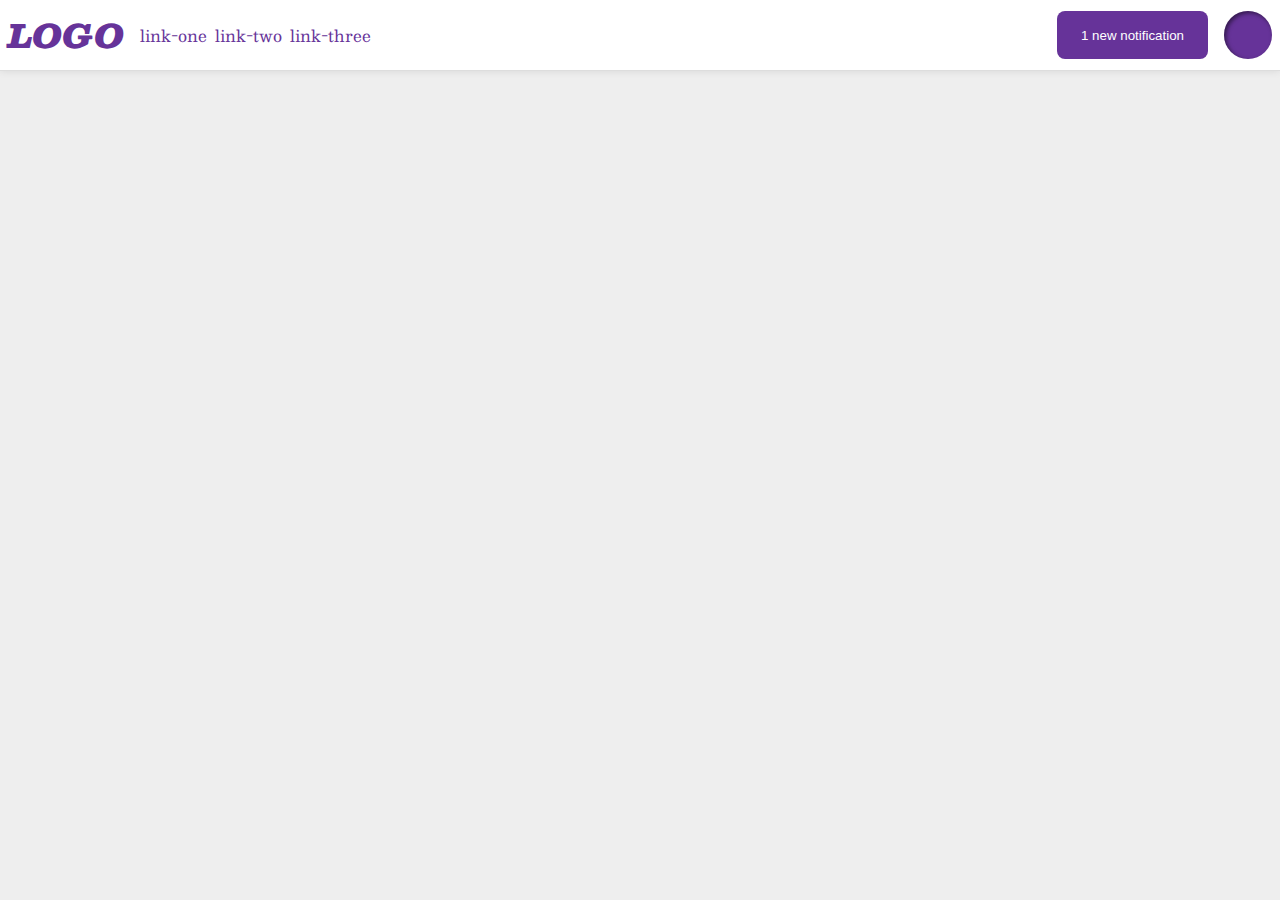
<file: foundations/flex/03-flex-header-2/index.html>
<!DOCTYPE html>
<html lang="en">
  <head>
    <meta charset="UTF-8">
    <meta http-equiv="X-UA-Compatible" content="IE=edge">
    <meta name="viewport" content="width=device-width, initial-scale=1.0">
    <title>Flex Header 2</title>
    <link rel="stylesheet" href="style.css">
  </head>
  <body>
    <div class="header">
      <div class = "container">
        <div class="logo">
          LOGO
        </div>
        <ul class="links">
          <li><a href="https://google.com">link-one</a></li>
          <li><a href="https://google.com">link-two</a></li>
          <li><a href="https://google.com">link-three</a></li>
        </ul>
    </div>
    <div class = "container_two">
        <button class="notifications">
          1 new notification
        </button>
        <div class="profile-image"></div>
      </div>
  </div>
  </body>
</html>
</file>
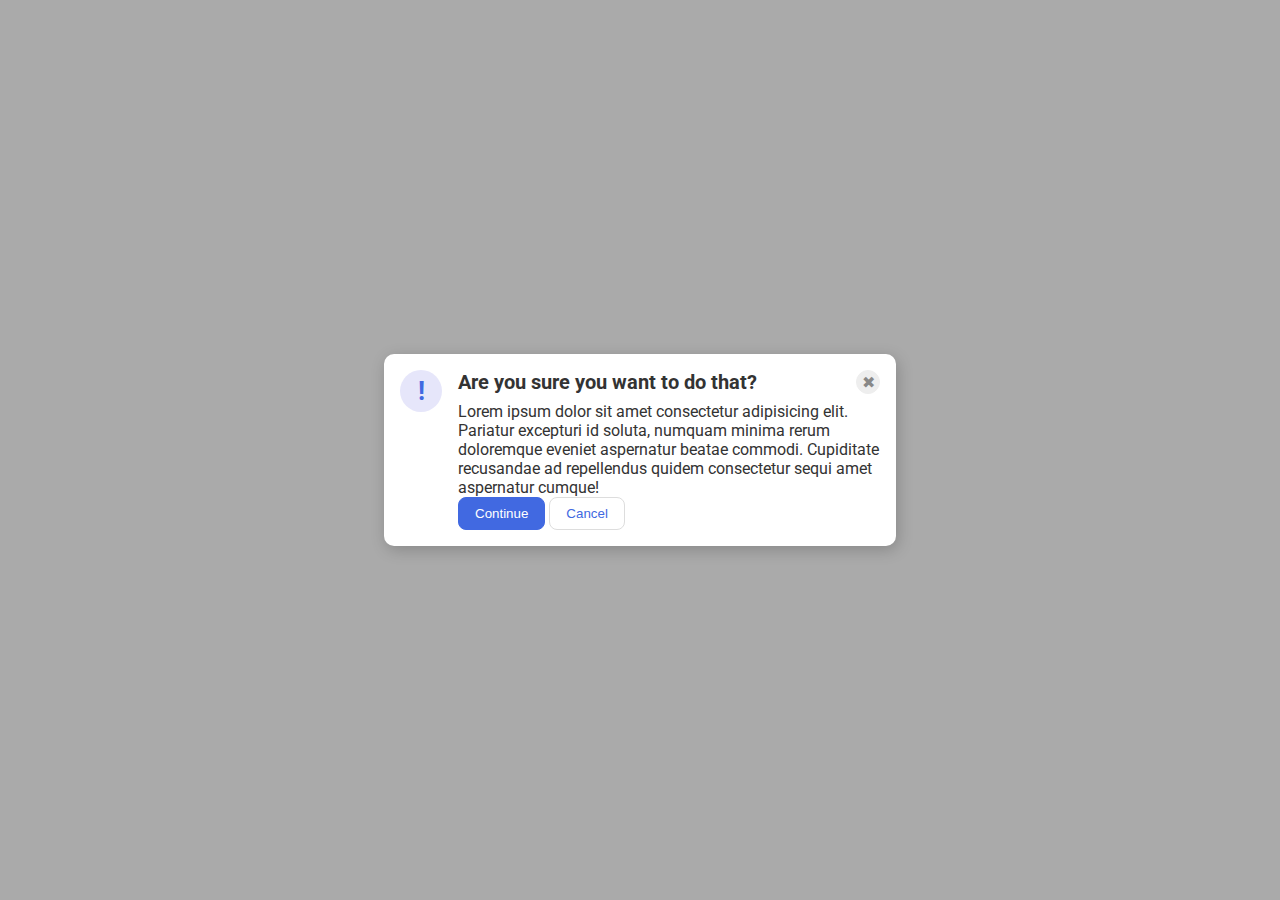
<file: foundations/flex/05-flex-modal/index.html>
<!DOCTYPE html>
<html lang="en">
  <head>
    <meta charset="UTF-8">
    <meta http-equiv="X-UA-Compatible" content="IE=edge">
    <meta name="viewport" content="width=device-width, initial-scale=1.0">
    <link rel="stylesheet" href="style.css">
    <title>Modal</title>
  </head>
  <body>
    <div class="modal">
      <div class="icon">!</div>
      <div class = "container">
        <div class="header">Are you sure you want to do that?
          <button class="close-button">✖</button>
        </div>
          <div class="text">Lorem ipsum dolor sit amet consectetur adipisicing elit. Pariatur excepturi id soluta, numquam minima rerum doloremque eveniet aspernatur beatae commodi. Cupiditate recusandae ad repellendus quidem consectetur sequi amet aspernatur cumque!</div>
          <button class="continue">Continue</button>
          <button class="cancel">Cancel</button>
      </div>
    </div>
  </body>
</html>
</file>
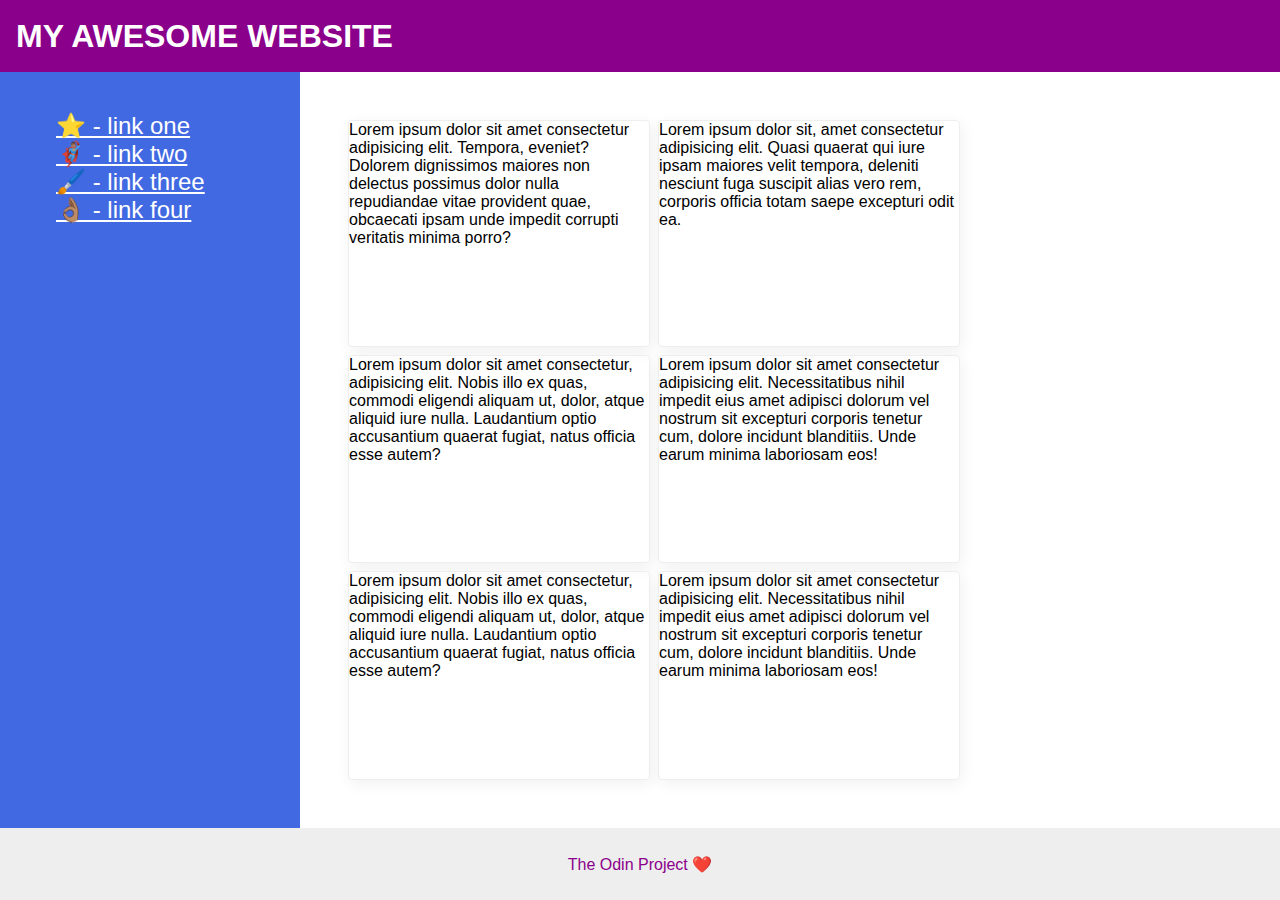
<file: foundations/flex/07-flex-layout-2/index.html>
<!DOCTYPE html>
<html lang="en">
  <head>
    <meta charset="UTF-8">
    <meta http-equiv="X-UA-Compatible" content="IE=edge">
    <meta name="viewport" content="width=device-width, initial-scale=1.0">
    <title>The Holy Grail</title>
    <link rel="stylesheet" href="style.css">
  </head>
  <body>
    <div class="header">
      MY AWESOME WEBSITE
    </div>
    
    <div class = "container">
      <div class="sidebar">
        <ul>
          <li><a href="#">⭐ - link one</a></li>
          <li><a href="#">🦸🏽‍♂️ - link two</a></li>
          <li><a href="#">🖌️ - link three</a></li>
          <li><a href="#">👌🏽 - link four</a></li>
        </ul>
      </div>
      <div class = "cards">
        <div class="card">Lorem ipsum dolor sit amet consectetur adipisicing elit. Tempora, eveniet? Dolorem dignissimos maiores non delectus possimus dolor nulla repudiandae vitae provident quae, obcaecati ipsam unde impedit corrupti veritatis minima porro?</div>
        <div class="card">Lorem ipsum dolor sit, amet consectetur adipisicing elit. Quasi quaerat qui iure ipsam maiores velit tempora, deleniti nesciunt fuga suscipit alias vero rem, corporis officia totam saepe excepturi odit ea.</div>
        <div class="card">Lorem ipsum dolor sit amet consectetur, adipisicing elit. Nobis illo ex quas, commodi eligendi aliquam ut, dolor, atque aliquid iure nulla. Laudantium optio accusantium quaerat fugiat, natus officia esse autem?</div>
        <div class="card">Lorem ipsum dolor sit amet consectetur adipisicing elit. Necessitatibus nihil impedit eius amet adipisci dolorum vel nostrum sit excepturi corporis tenetur cum, dolore incidunt blanditiis. Unde earum minima laboriosam eos!</div>
        <div class="card">Lorem ipsum dolor sit amet consectetur, adipisicing elit. Nobis illo ex quas, commodi eligendi aliquam ut, dolor, atque aliquid iure nulla. Laudantium optio accusantium quaerat fugiat, natus officia esse autem?</div>
        <div class="card">Lorem ipsum dolor sit amet consectetur adipisicing elit. Necessitatibus nihil impedit eius amet adipisci dolorum vel nostrum sit excepturi corporis tenetur cum, dolore incidunt blanditiis. Unde earum minima laboriosam eos!</div>
      </div>
  </div>
    <div class="footer">
      The Odin Project ❤️
    </div>
  </body>
</html>
</file>
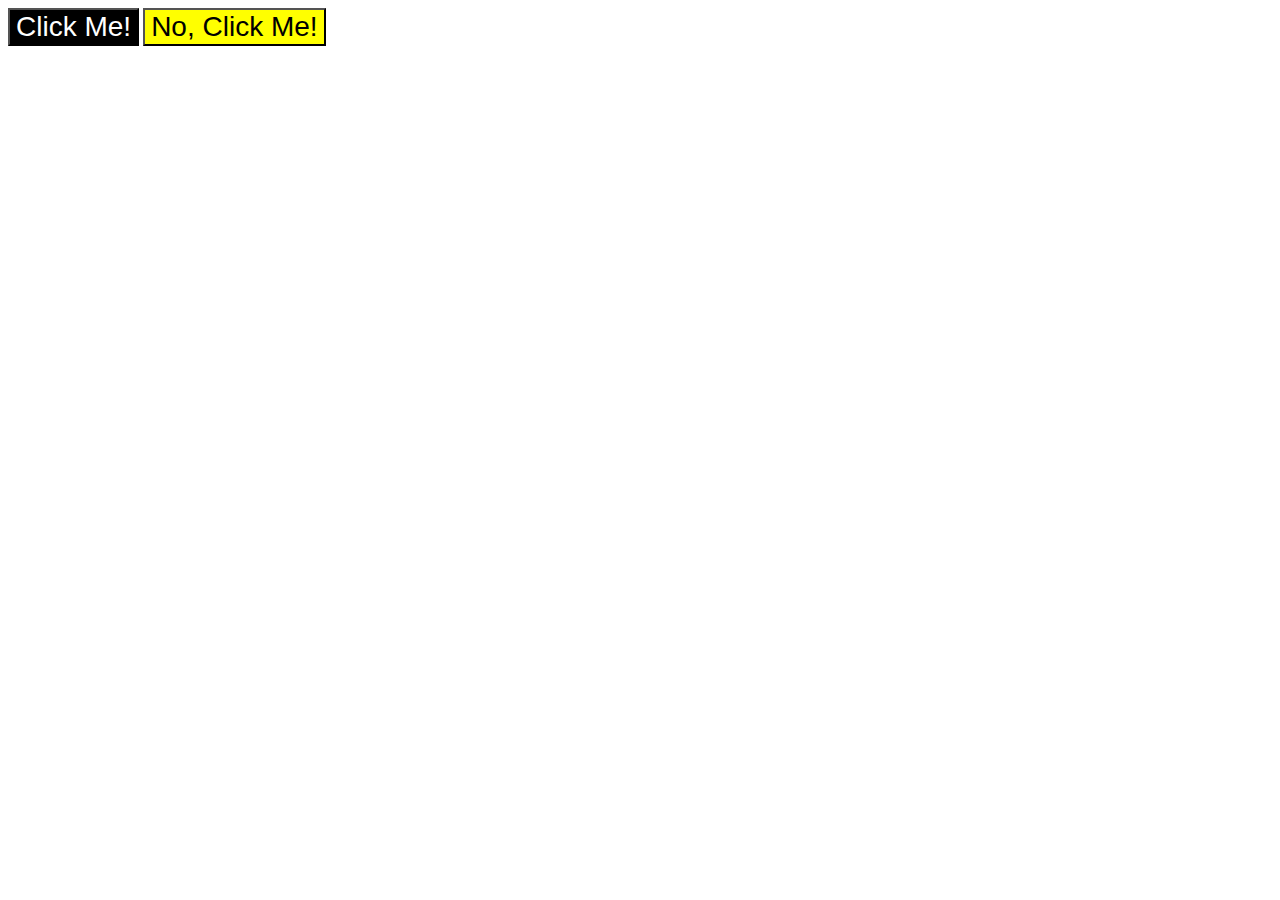
<file: foundations/intro-to-css/03-grouping-selectors/index.html>
<!DOCTYPE html>
<html lang="en">
  <head>
    <meta charset="UTF-8">
    <meta http-equiv="X-UA-Compatible" content="IE=edge">
    <meta name="viewport" content="width=device-width, initial-scale=1.0">
    <title>Grouping Selectors</title>
    <link rel="stylesheet" href="style.css">
  </head>
  <body>
    <button class = "same click">Click Me!</button>
    <button class = "same diff">No, Click Me!</button>
  </body>
</html>
</file>
<file: foundations/flex/03-flex-header-2/style.css>
/* this is some magical font-importing.  
you'll learn about it later. */
@import url('https://fonts.googleapis.com/css2?family=Besley:ital,wght@0,400;1,900&display=swap');

body {
  margin: 0;
  background: #eee;
  font-family: Besley, serif;
}

.header {
  background: white;
  border-bottom: 1px solid #ddd;
  box-shadow: 0 0 8px rgba(0,0,0,.1);
  display: flex;
  align-items: center;
  justify-content: space-between;
  padding: 8px;
  gap:16px;
}

.profile-image {
  background: rebeccapurple;
  box-shadow: inset 2px 2px 4px rgba(0,0,0,.5);
  border-radius: 50%;
  width: 48px;
  height: 48px;
}

.logo {
  color: rebeccapurple;
  font-size: 32px;
  font-weight: 900;
  font-style: italic;
  display: flex;
}

button {
  border: none;
  border-radius: 8px;
  background: rebeccapurple;
  color: white;
  padding: 8px 24px;
}

a {
  /* this removes the line under our links */
  text-decoration: none;
  color: rebeccapurple;
}

ul {
  list-style-type: none;
  display: flex;
  margin: 0;
  padding: 0;
  gap: 8px;
}

.container {
  display: flex;
  align-items: center;
  gap: 16px;
}

.container_two {
  display: flex;
  gap: 16px;
}
</file>
<file: foundations/flex/05-flex-modal/style.css>
@import url('https://fonts.googleapis.com/css2?family=Roboto:wght@400;700&display=swap');

html, body {
  height: 100%;
}

body {
  font-family: Roboto, sans-serif;
  margin: 0;
  background: #aaa;
  color: #333;
  /* I'll give you this one for free lol */
  display: flex;
  align-items: center;
  justify-content: center;
}

.modal {
  background: white;
  width: 480px;
  border-radius: 10px;
  box-shadow: 2px 4px 16px rgba(0,0,0,.2);
  padding: 16px;
  display: flex;
  gap: 16px;
}

.icon {
  color: royalblue;
  font-size: 26px;
  font-weight: 700;
  background: lavender;
  width: 42px;
  height: 42px;
  border-radius: 50%;
  display: flex;
  align-items: center;
  justify-content: center;
  flex-shrink: 0;
}

.close-button {
  background: #eee;
  border-radius: 50%;
  color: #888;
  font-weight: 400;
  font-size: 16px;
  height: 24px;
  width: 24px;
  display: flex;
  align-items: center;
  justify-content: center;
  border: 1px solid #eee;
  padding: 0;
}

button {
  cursor: pointer;
  padding: 8px 16px;
  border-radius: 8px;
}

button.continue {
  background: royalblue;
  border: 1px solid royalblue;
  color: white;
}

button.cancel {
  background: white;
  border: 1px solid #ddd;
  color: royalblue;

}

.header {
  display: flex;
  font-weight: bold;
  font-size: 20px;
  align-items: center;
  justify-content: space-between;
  margin-bottom: 8px;
}
</file>
<file: foundations/flex/07-flex-layout-2/style.css>
body {
  font-family: -apple-system, BlinkMacSystemFont, 'Segoe UI', Roboto, Oxygen, Ubuntu, Cantarell, 'Open Sans', 'Helvetica Neue', sans-serif;
  margin: 0;
  min-height: 100vh;
  display: flex;
  flex-direction: column;
}

.header {
  height: 72px;
  background: darkmagenta;
  color: white;
  padding: 0;
  text-indent: 16px;
  font-size: 32px;
  font-weight: 900;
  display: flex;
  align-items: center;
}

.footer {
  height: 72px;
  background: #eee;
  color: darkmagenta;
  display: flex;
  justify-content: center;
  align-items: center;
}

.sidebar {
  width: 300px;
  background: royalblue;
  box-sizing: border-box;
  flex-shrink: 0;
  padding: 16px;
}

.card {
  border: 1px solid #eee;
  box-shadow: 2px 4px 16px rgba(0,0,0,.06);
  border-radius: 4px;
  width: 300px;
}

ul {
  font-size: 24px;
  text-decoration: none;
  list-style: none;
}

.cards {
  display: flex;
  flex-wrap: wrap;
  gap: 8px;
  padding: 48px;
}

a {
  color: white;
}
.container {
  display: flex;
  flex: 1;
}
</file>
<file: foundations/intro-to-css/03-grouping-selectors/style.css>
.click {
    background-color: black;
    color: white;
}

.same {
    font-size: 28px;
    font-family: Helvetica, "Times New Roman", sans-serif;
}

.diff{
    background-color: yellow;
}
</file>
